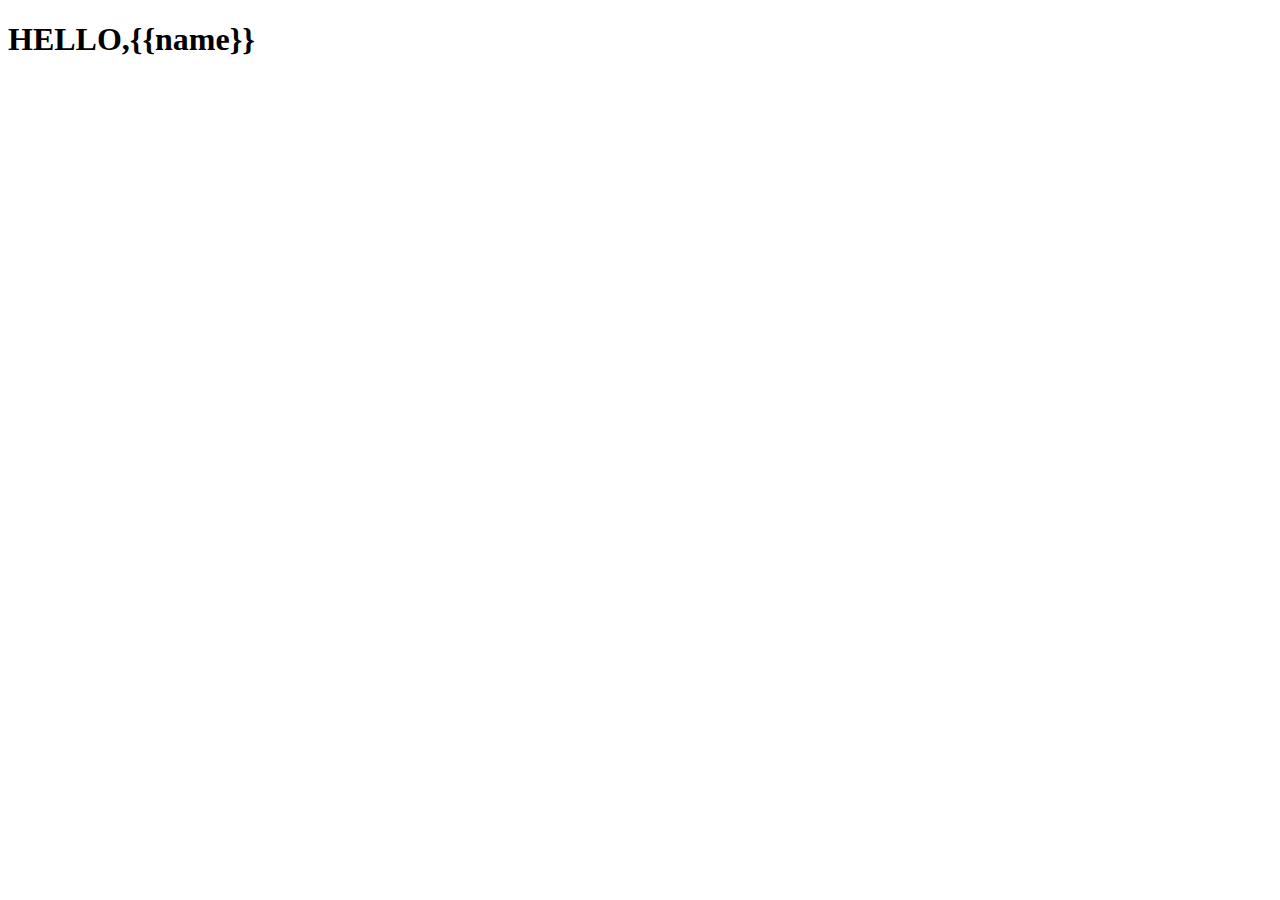
<file: lecture3/hello/templates/hello/greet.html>
<!DOCTYPE html>
<html lang="en">
<head>
    <meta charset="UTF-8">
    <meta name="viewport" content="width=device-width, initial-scale=1.0">
    <title>Document</title>
</head>
<body>
<h1>HELLO,{{name}}</h1>
</body>
</html>
</file>
